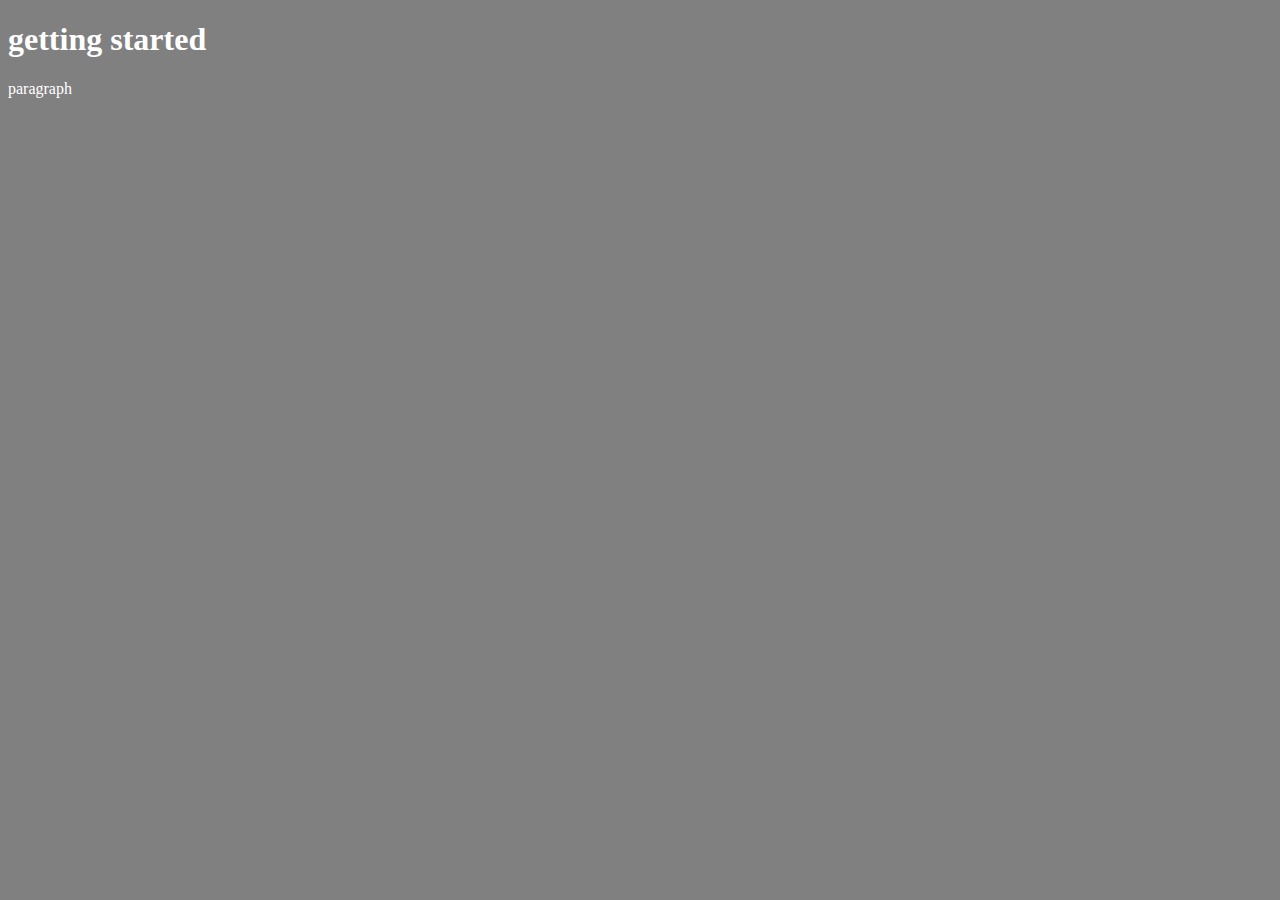
<file: index.html>
<!DOCTYPE html>
<html>
  <head>
    <meta charset="utf-8">
    <title>Chris' Site</title>
    <link rel="stylesheet" href="css/master.css">
  </head>
  <body>
    <h1>getting started</h1>
      <p>paragraph</p>

  </body>
</html>
</file>
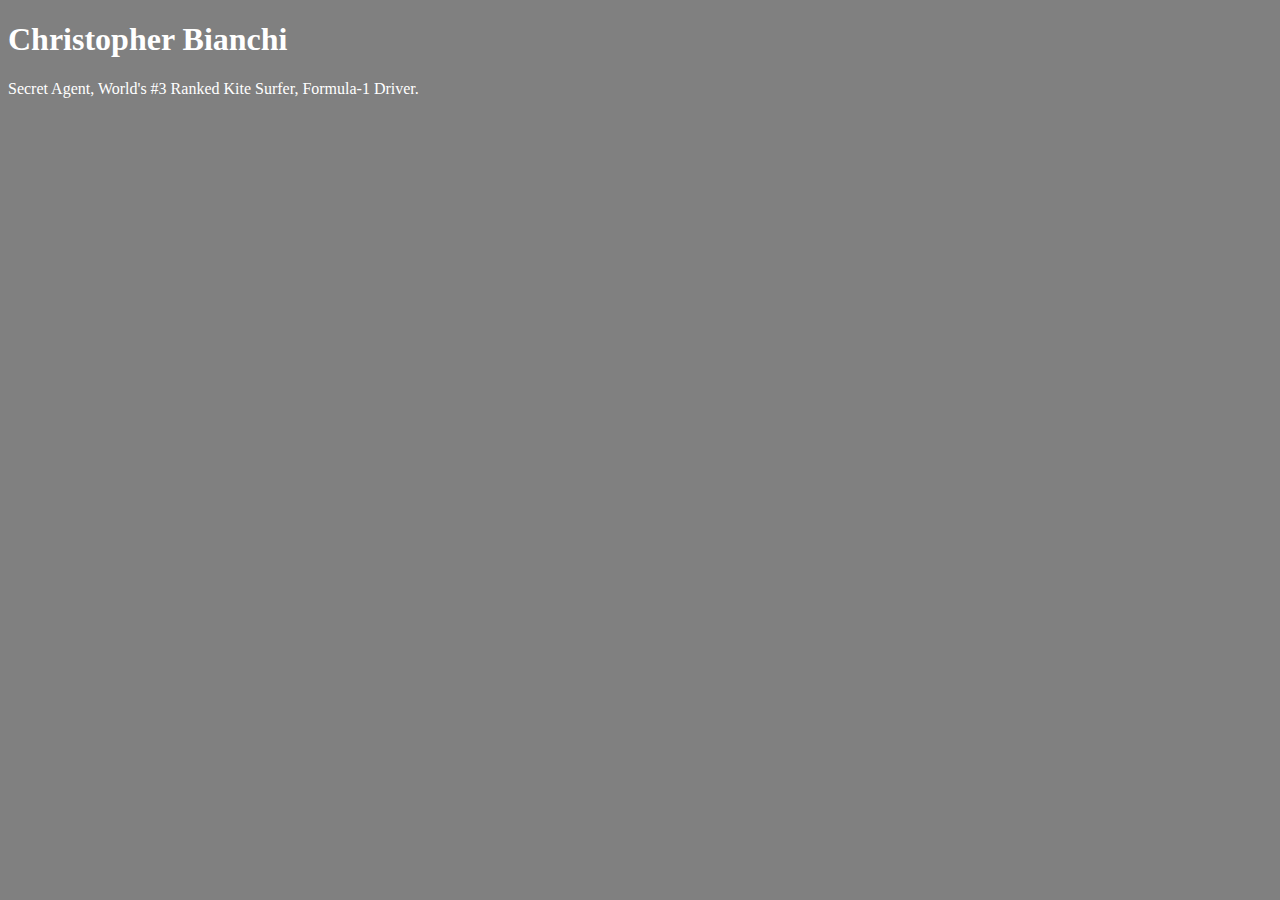
<file: html/index.html>
<!DOCTYPE html>
<html>
  <head>
    <meta charset="utf-8">
    <title>Christopher's Site</title>
    <link rel="stylesheet" href="css/master.css">
  </head>
  <body>
    <h1>Christopher Bianchi</h1>
      <p>Secret Agent, World's #3 Ranked Kite Surfer, Formula-1 Driver.</p>

  </body>
</html>
</file>
<file: css/master.css>
* {
  background-color:grey;
  color:white;
}
</file>
<file: html/css/master.css>
* {
  background-color:grey;
  color:white;
}
</file>
